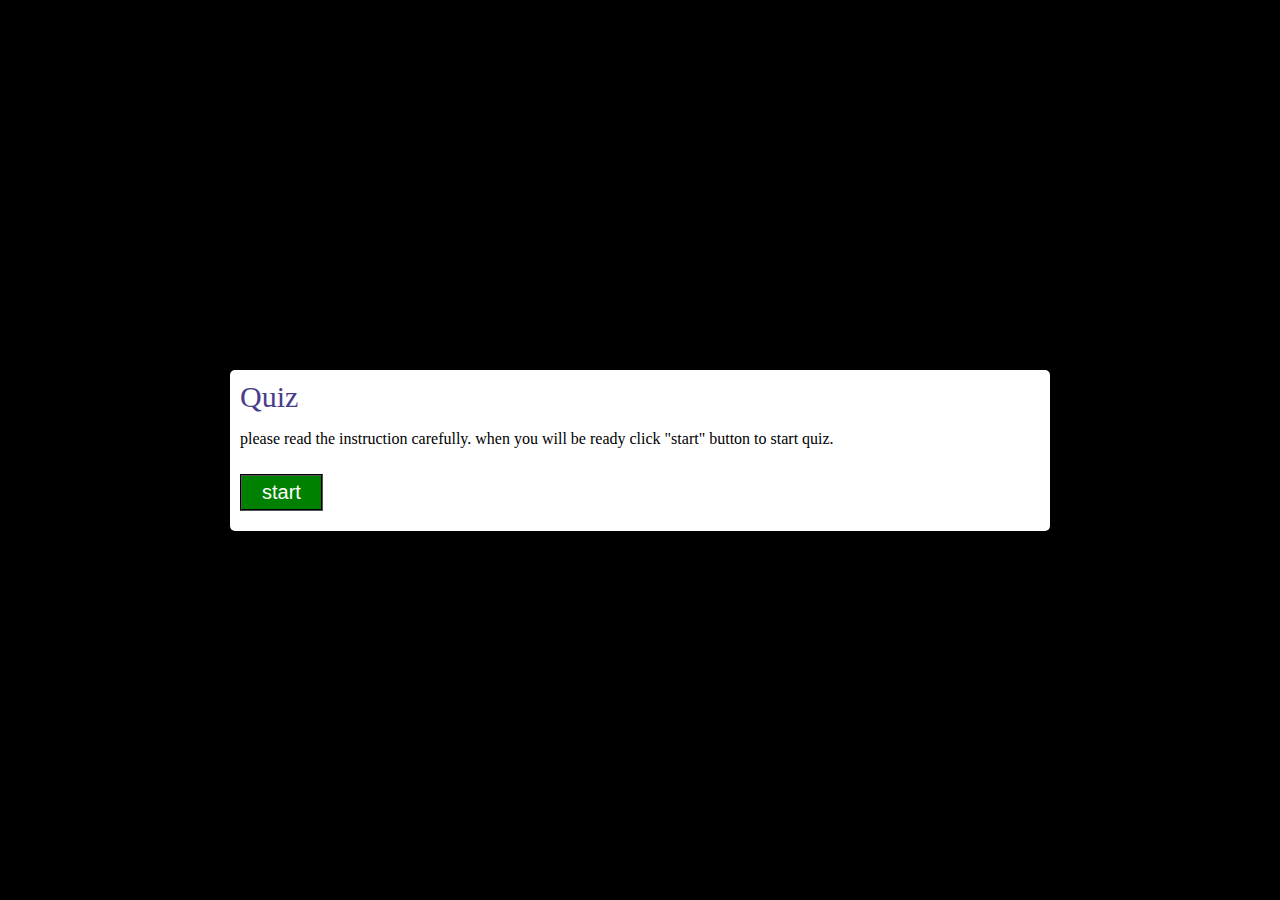
<file: index.html>
<!DOCTYPE html>
<html lang="en">

<head>
  <meta charset="UTF-8" />
  <meta name="viewport" content="width=device-width, initial-scale=1.0" />
  <title>Quiz</title>
  <link rel="stylesheet" href="style.css" class="style" />
</head>

<body>

<div class="container">
  <div>
    <header>Quiz</header>
  </div>

  <div id="startQuiz">
    <div>
      <p>
        please read the instruction carefully. when you will be ready click "start" button to start quiz.
      </p>
    </div>

    <div><button id="startBtn">start</button></div>
  </div>
                   
  <div id="nextQuestion" class="hide">
    <h2 class="divTime">Timer:<span class="timer"></span></h2>
    <div>
      <h2 class="question"></h2>
    </div>
    <div id="answersBtn" class="btn-grid">
      <button id="test"></button>
      <button id="test"></button>
      <button id="test"></button>
      <button id="test"></button>
      <h3 class="result"></h3>
    </div>
    <div>
      <button id="previous">previous</button>
      <button id="next">next</button>
    </div>
    <div>
      <h4 class="textresult"></h4>
    </div>
      
  </div>
      
  <div id="submitQuiz" class="hide">
    <label for="text" class="textLable">Fill your name</label></br>
    <input type="text" name="Name" id="UserName" />
    <button class="submit">submit</button>
  </div>
   
  <div id="scoreQuiz" class="hide">
    <label class="score"></label></br>
    <button id="goback">GoBack</button>
    <button id="clear">Clear</button>
  </div>

</div>

  <script src="script.js"></script>

</body>
</html>
</file>
<file: style.css>
body {
  margin: 0;
  padding: 0;
  display: flex;
  width: 100vw;
  height: 100vh;
  justify-content: center;
  align-items: center;
  background-color: black;
}

.nextQuestion {
  display: hide;
}

.hide {
  display: none;
}
.btn-grid {
  display: grid;
  grid-template-columns: repeat(2, auto);
  gap: 5px;
  margin-bottom: 20px;
}

#startBtn,
#previous,
#next,
.submit,
#goback,
#clear {
  background-color: green;
  color: white;
  border-style: groove;
  padding: 5px 20px 5px 20px;
  font-size: 20px;
  margin-top: 10px;
  margin-bottom: 10px;
}

span {
  color: red;
}
h1 {
  text-align: right;
  color: blue;
  font-size: 15px;
}
header {
  color: darkslateblue;
  font-size: 30px;
}
h2 {
  font-size: 30px;
  color: darkblue;
  font-style: italic;
}
h4 {
  border-top: 1px solid;
  font-size: 10px;
  font-style: italic;
}
/* .controls {
  display: flex;
  justify-content: center;
  align-items: center;
} */

.container {
  width: 800px;
  max-width: 80%;
  background-color: white;
  border-radius: 5px;
  padding: 10px;
  box-shadow: 0 0 10px 2px;
}
</file>
